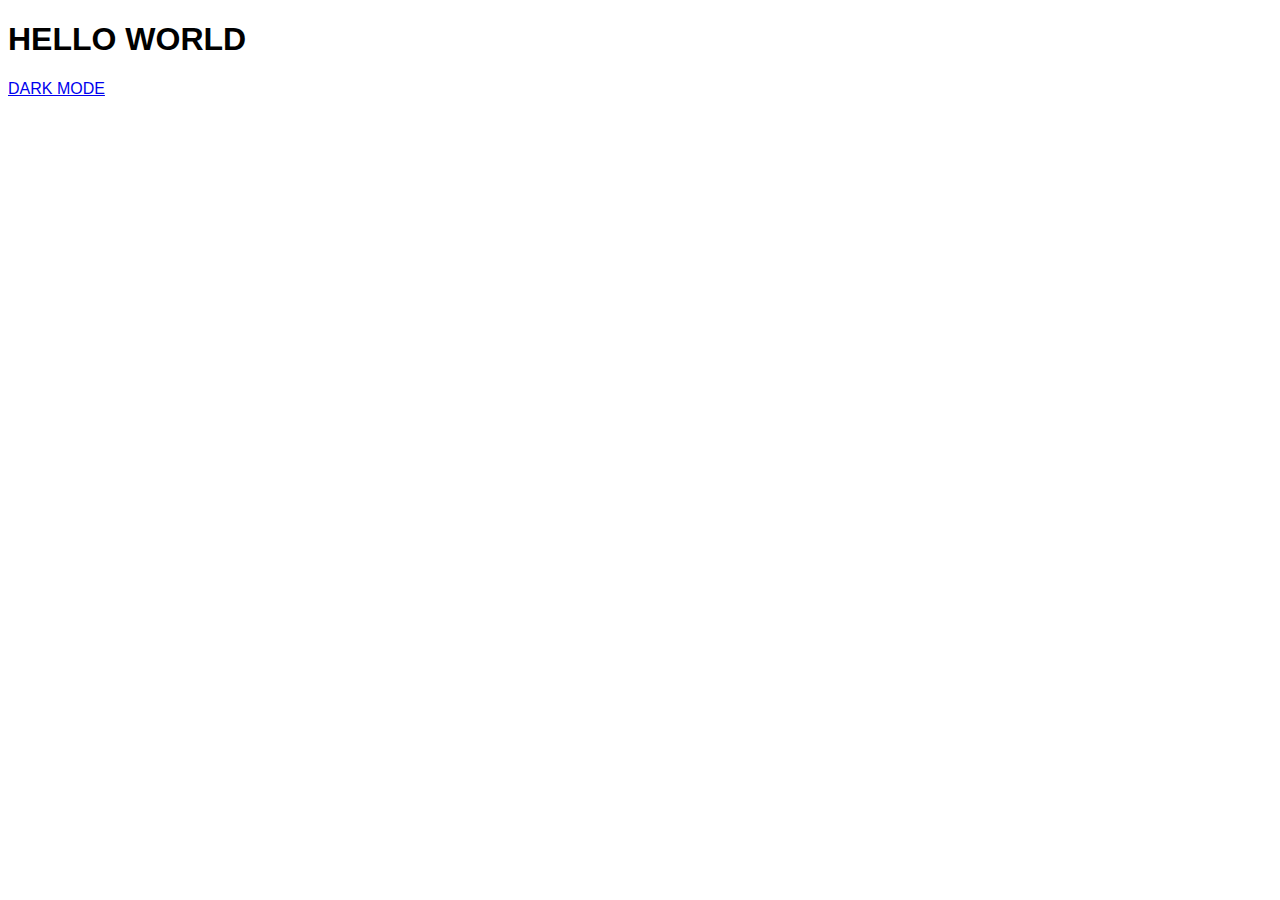
<file: index.html>
<!DOCTYPE html>
<html lang="en">
<head>
    <meta charset="UTF-8">
    <meta name="viewport" content="width=device-width, initial-scale=1.0">
    <title>shim5 light mode</title>
    <link rel="stylesheet" href="./style.css">
    <link rel="apple-touch-icon" sizes="180x180" href="./favicon_io/apple-touch-icon.png">
<link rel="icon" type="image/png" sizes="32x32" href="./favicon_io/favicon-32x32.png">
<link rel="icon" type="image/png" sizes="16x16" href="./favicon_io/favicon-16x16.png">
<link rel="manifest" href="./favicon_io/site.webmanifest">
</head>
<body>
    <h1>HELLO WORLD</h1>
    <a href="./dark_mode.html">DARK MODE</a>
</body>
</html>
</file>
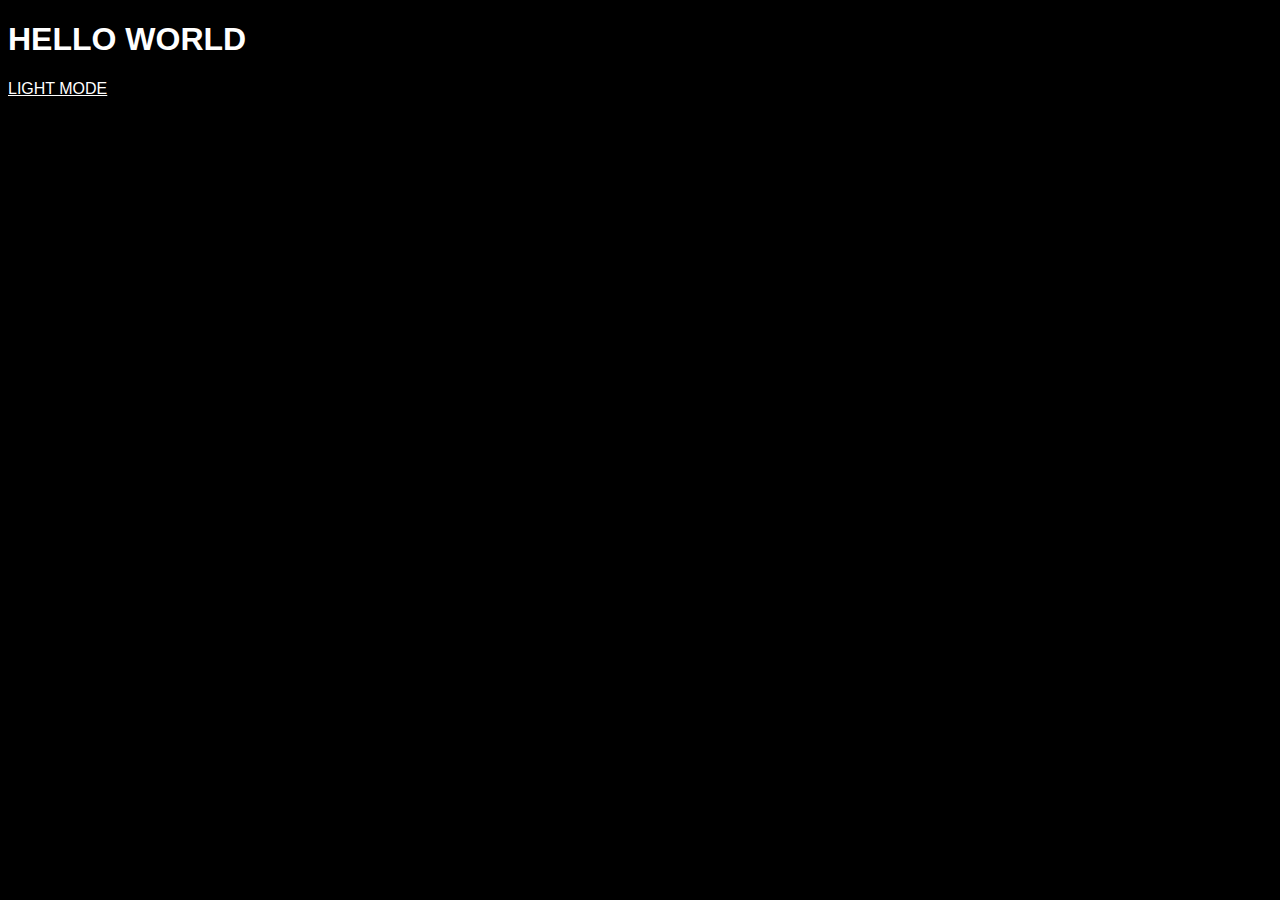
<file: dark_mode.html>
<!DOCTYPE html>
<html lang="en">
<head>
    <meta charset="UTF-8">
    <meta name="viewport" content="width=device-width, initial-scale=1.0">
    <title>shim5 dark mode</title>
    <link rel="stylesheet" href="./shim2.css">
    <link rel="icon" type="image/png" sizes="32x32" href="./favicon_io/favicon-32x32.png">
<link rel="icon" type="image/png" sizes="16x16" href="./favicon_io/favicon-16x16.png">
<link rel="manifest" href="./favicon_io/site.webmanifest">

</head>
<body class="shim2">
    <H1>HELLO WORLD</H1>
    <a href="./index.html">LIGHT MODE</a>
</body>
</html>
</file>
<file: style.css>
html {font-family: 'Trebuchet MS', 'Lucida Sans Unicode', 'Lucida Grande', 'Lucida Sans', Arial, sans-serif;}
</file>
<file: shim2.css>
html {font-family: 'Trebuchet MS', 'Lucida Sans Unicode', 'Lucida Grande', 'Lucida Sans', Arial, sans-serif;
background-color: black;}


h1,a {color: white;}
</file>
